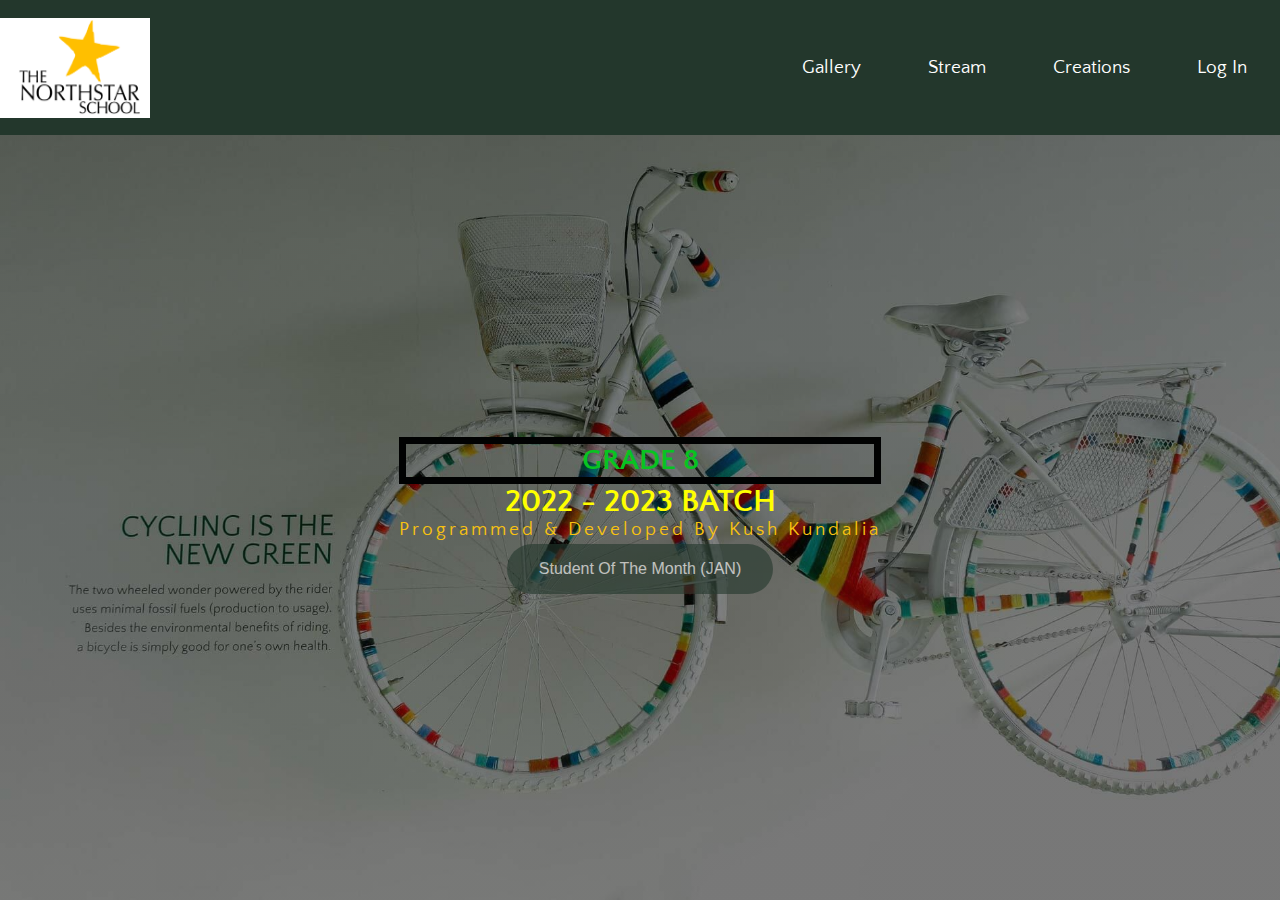
<file: grade-8-2022-2023-batch-main/grade-8-2022-2023-batch-main/index.html>
<html>
<head>
    <link rel="stylesheet" href="home.css">
<title>GRADE 8 2022-2023</title>
<link rel="shortcut icon" type="image/jpg" href="faviconf.png"/>
<link rel="preconnect" href="https://fonts.googleapis.com">
<link rel="preconnect" href="https://fonts.gstatic.com" crossorigin>
<link href="https://fonts.googleapis.com/css2?family=Quattrocento+Sans:wght@700&display=swap" rel="stylesheet">
<style>
    
*{
margin:0; padding:0; boxsizing:border-box;
}
h3{

        font-family: 'Quattrocento Sans', sans-serif;
        color:rgb(248, 194, 16);
        text-decoration-style: dotted;
    
}
nav{
width: 100%; height: 15vh;
background-image:"assets/tns.png";
display: flex; justify-content: space-between;
align-items: center;
}
nav:hover{
    background: #23372C;
}
nav .mainmenu{
width: 40%;
display: flex; justify-content: space-around;
font-family: -apple-system, BlinkMacSystemFont, 'Segoe UI', Roboto, Oxygen, Ubuntu, Cantarell, 'Open Sans', 'Helvetica Neue', sans-serif;
}
main{
width: 100%; height: 85vh;
display: flex; justify-content: center;
align-items: center;
text-align: center;
}
section h3{
letter-spacing: 3px; font-weight: 200;
}
section h1{
text-transform: uppercase;
}
section div{
animation:changeborder 10s infinite linear;
border: 7px solid rgb(1, 2, 2);
}
.modal {
  display: none; /* Hidden by default */
  position: fixed; /* Stay in place */
  z-index: 1; /* Sit on top */
  padding-top: 100px; /* Location of the box */
  left: 0;
  top: 0;
  width: 100%; /* Full width */
  height: 100%; /* Full height */
  overflow: auto; /* Enable scroll if needed */
  background-color: rgb(0,0,0); /* Fallback color */
  background-color: rgba(0,0,0,0.4); /* Black w/ opacity */
}

/* Modal Content */
.modal-content {
  background-color: #fefefe;
  margin: auto;
  padding: 20px;
  border: 1px solid #888;
  width: 80%;
  font-family: -apple-system, BlinkMacSystemFont, 'Segoe UI', Roboto, Oxygen, Ubuntu, Cantarell, 'Open Sans', 'Helvetica Neue', sans-serif;;

}
.modal-content.h1 {
  background-color: #fefefe;
  margin: auto;
  padding: 20px;
  border: 1px solid #888;
  width: 80%;
  font-family: -apple-system, BlinkMacSystemFont, 'Segoe UI', Roboto, Oxygen, Ubuntu, Cantarell, 'Open Sans', 'Helvetica Neue', sans-serif;;

}

/* The Close Button */
.close {
  color: #aaaaaa;
  float: right;
  font-size: 28px;
  font-weight: bold;
}

.close:hover,
.close:focus {
  color: #000;
  text-decoration: none;
  cursor: pointer;
}

button{
  font-family: -apple-system, BlinkMacSystemFont, 'Segoe UI', Roboto, Oxygen, Ubuntu, Cantarell, 'Open Sans', 'Helvetica Neue', sans-serif;;
    background-color: #23372C;
    border-radius: 25px;
    border: none;
    color: white;
    padding: 16px 32px;
    text-align: center;
    font-size: 16px;
    margin: 4px 2px;
    opacity: 0.6;
    transition: 0.3s;
    display: inline-block;
    text-decoration: none;
    cursor: pointer;
}

button:hover{
    opacity: 1;}
    
    p{
        font-family: 'Quattrocento Sans', sans-serif;;    
border: none;
    background:  orange;
    color: #fff;
    padding: 10px;
    font-size: 16px;
    border-radius: 5px;
    position: relative;
    box-sizing: border-box;
    transition: all 500ms ease; 
    }
</style>
<meta name="google-site-verification" content="YRvSPoeiEa5dOjTwrmMiPDA-HCQ4qLUrrroVOx5SYEQ" />
    </head>
<body>
<!--Let us create a simple menu using the navigation tags-->
<!--Use header to indicate that manu will be a part of header -->
<header>
<nav>
    <image src = "assets/tns.png"width=150 height="100"></image>
<!--Lets define the menu items now-->
<div class = "mainmenu">
<a href="gallery.html">Gallery</a>
<a href="feed-gibbonware.html">Stream</a>
<a href="creationmain.html">Creations</a>
<a href="land.html">Log In</a>




</div>
</nav>

<main>
<section>
<div class = "change_text"><b>GRADE 8</b></div>


<h1>2022 - 2023 BATCH</h1> 
<h3>Programmed & Developed By Kush Kundalia</h3>

    <button id="myBtn">Student Of The Month (JAN)</button>
<div id="myModal" class="modal">

  <!-- Modal content -->
  <div class="modal-content">
    <span class="close">&times;</span>
    <h1>1st</h1>
    <p>Sidharth Parmar</p>
    <h1>2nd</h1>
    <p>Priyank Jivani</p>
  </div>

</div>

<script>

var modal = document.getElementById("myModal");


var btn = document.getElementById("myBtn");


var span = document.getElementsByClassName("close")[0];


btn.onclick = function() {
  modal.style.display = "block";
}


span.onclick = function() {
  modal.style.display = "none";
}


window.onclick = function(event) {
  if (event.target === modal) {
    modal.style.display = "none";
  }
}
</script>

    
<script>
    window.addEventListener("online", function() {
  alert("Connection Revived.");
});

window.addEventListener("offline", function() {
  alert("Server Lost Connection");
});

</script>
</body>
</html>
</file>
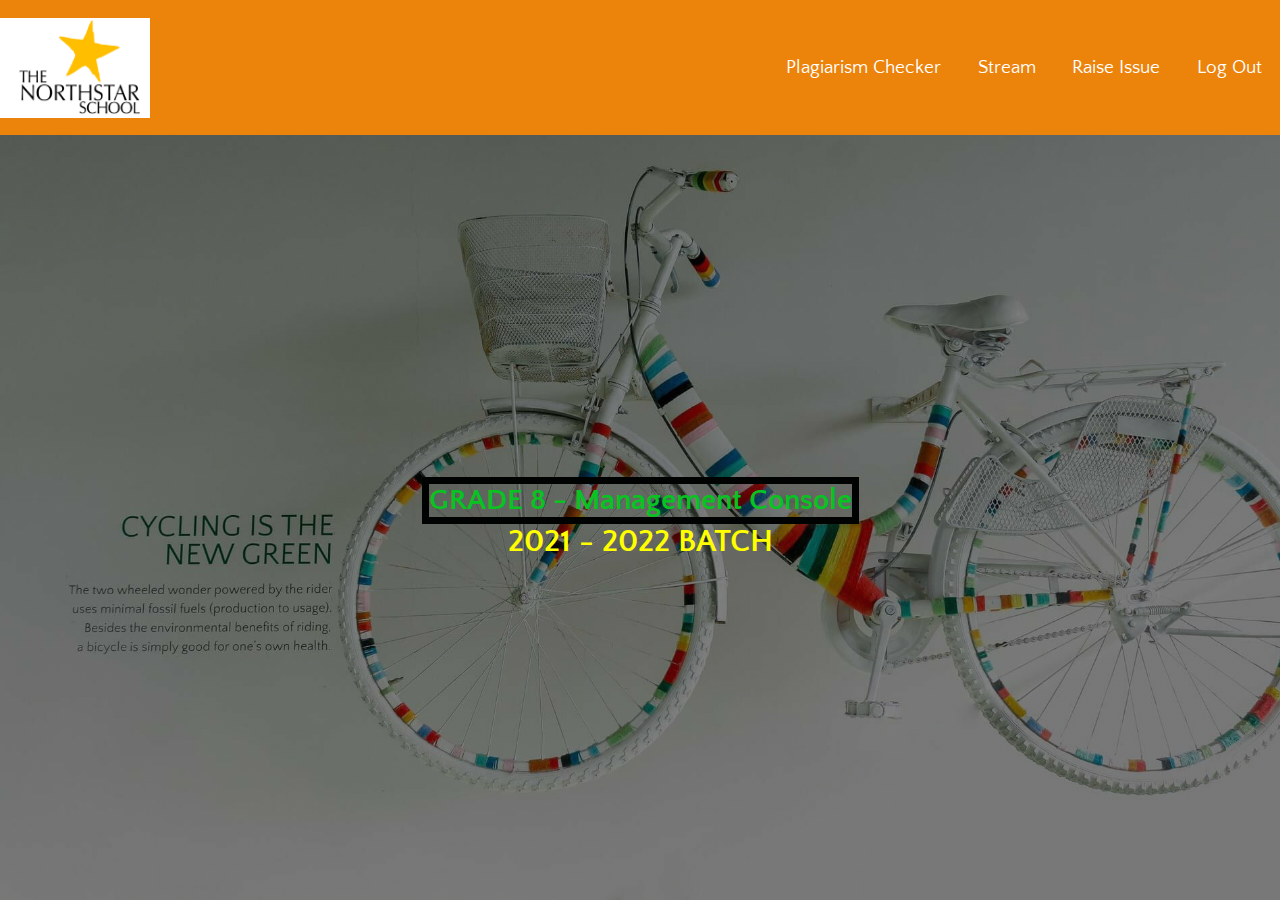
<file: admin.html>
<html>
<head>
    <link rel="stylesheet" href="home.css">
<title>GRADE 8 2021-2022</title>
<link rel="shortcut icon" type="image/jpg" href="assets/favicon.png"/>
<link rel="preconnect" href="https://fonts.googleapis.com">
<link rel="preconnect" href="https://fonts.gstatic.com" crossorigin>
<link href="https://fonts.googleapis.com/css2?family=Quattrocento+Sans:wght@700&display=swap" rel="stylesheet">

<style>
    
*{
margin:0; padding:0; boxsizing:border-box;
}
a{
  
}
nav{
width: 100%; height: 15vh;
background-image:"assets/tns.png";
display: flex; justify-content: space-between;
align-items: center;
}
nav:hover{
    background: rgb(236, 131, 11);
}
nav .mainmenu{
width: 40%;
display: flex; justify-content: space-around;
font-family: -apple-system, BlinkMacSystemFont, 'Segoe UI', Roboto, Oxygen, Ubuntu, Cantarell, 'Open Sans', 'Helvetica Neue', sans-serif;
}
main{
width: 100%; height: 85vh;
display: flex; justify-content: center;
align-items: center;
text-align: center;
}
section h3{
letter-spacing: 3px; font-weight: 200;
}
section h1{
text-transform: uppercase;
}
section div{
animation:changeborder 10s infinite linear;
border: 7px solid rgb(1, 2, 2);
}
/* @keyframes changeborder{
0%
20%
40%
} */
</style>
</head>
<body>
<!--Let us create a simple menu using the navigation tags-->
<!--Use header to indicate that manu will be a part of header -->
<header>
<nav>
    <image src = "assets/tns.png"width=150 height="100"></image>
<!--Lets define the menu items now-->
<div class = "mainmenu">
<a href="https://www.grammarly.com/plagiarism-checker?q=plagiarism&utm_source=google&utm_medium=cpc&utm_campaign=13161402138&utm_content=522607833029&utm_term=plagiarism%20checker%20free&matchtype=b&placement=&network=g&gclsrc=aw.ds&gclid=Cj0KCQjwwY-LBhD6ARIsACvT72PZmq-tVZ79Eh_Dh99RdAcgFBFcaTvFcbHV3l_3IkDeXRv3OGzZx9gaAvWcEALw_wcB">Plagiarism Checker</a>
<a href="\">Stream</a>
<a href="https://forms.gle/N7cXB42Fe1hAVBxdA">Raise Issue</a>
<a href="index.html">Log Out</a>



</div>
</nav>

<main>
<section>
<div class = "change_text"><b>GRADE 8 - Management Console</b></div>


<h1>2021 - 2022 BATCH</h1>


<script>
    window.addEventListener("online", function() {
  alert("Connection Revived.");
});

window.addEventListener("offline", function() {
  alert("Server Lost Connection");
});

</script>
</body>
</html>
</file>
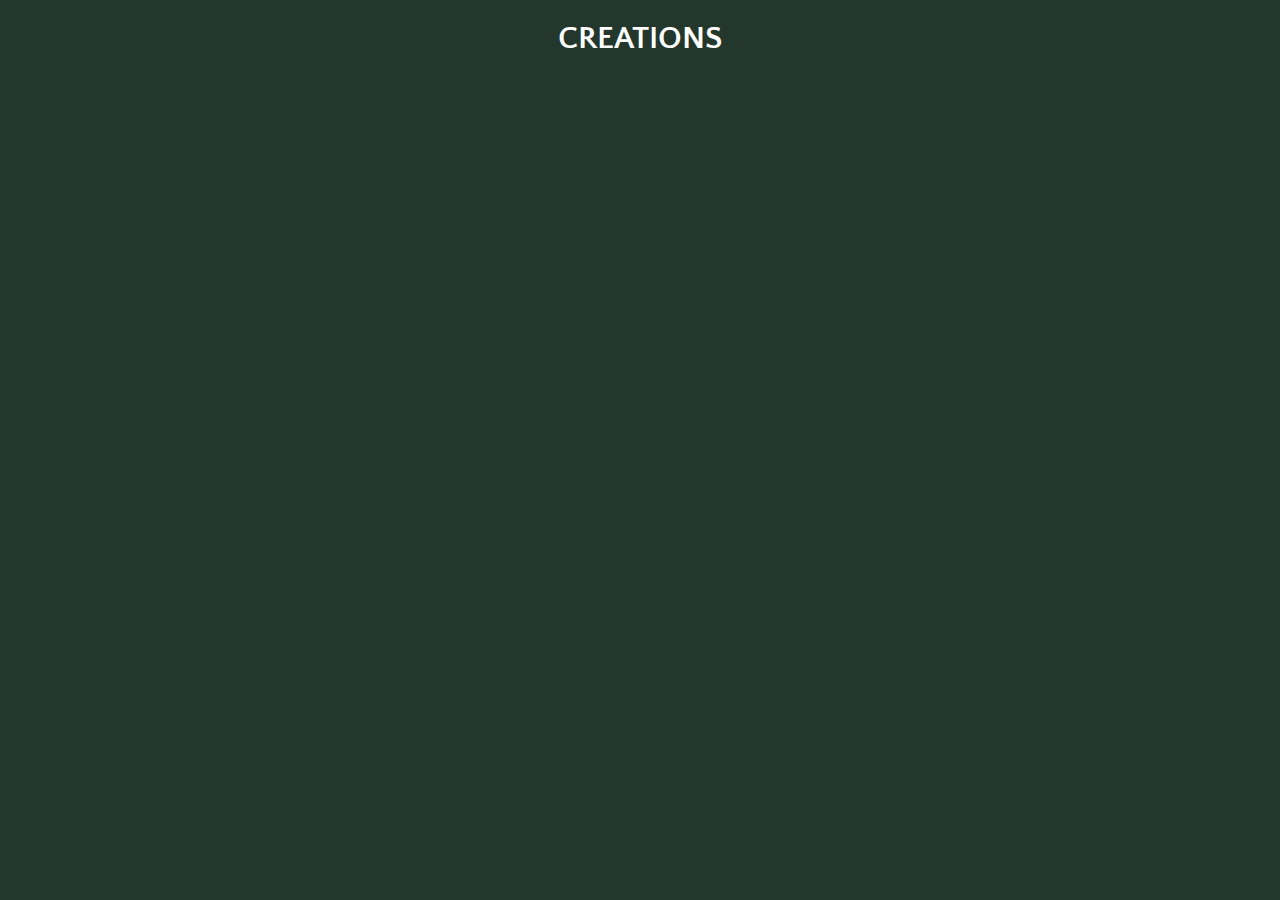
<file: creationmain.html>
<!DOCTYPE html>
<html>
<head>
    <meta name="viewport" content="width=device-width, initial-scale=1"> 
    <link rel="shortcut icon" type="image/jpg" href="faviconf.png"/>
    <title>Creations</title>
   
    <link rel="preconnect" href="https://fonts.googleapis.com">
<link rel="preconnect" href="https://fonts.gstatic.com" crossorigin>
<link href="https://fonts.googleapis.com/css2?family=Quattrocento+Sans:wght@700&display=swap" rel="stylesheet">
<h1>CREATIONS</h1>
<style>
    @import url('https://fonts.googleapis.com/css2?family=Monoton&display=swap');
    body{
        background-color: rgb(35, 55, 44);
    }
    h1{
        text-align: center;
        color: white;
        font-family: 'Quattrocento Sans', sans-serif;
    }
div.gallery {
  margin: 5px;
  border: 1px solid #ccc;
  float: left;
  width: 190px;
}

div.gallery:hover {
  border: 1px solid #777;
}

div.gallery img {
  width: 100%;
  height: 100;
}

div.desc {
  padding: 15px;
  text-align: center;
  font-family: 'Quattrocento Sans', sans-serif;
}
</style>
</head>
<body>

    
    
    <!-- <div class="gallery">
    <a  href="gallery/krhincs.jpg" width=500 height=200>
      <img src="gallery/krhincs.jpg" width="900">
    </a>
        <a href="feed-gibbonware.html">View In Feed</a>
    <div class="desc">Hindi Comic Strip : Krish Kotadiya</div>
  </div>
    
    <div class="gallery">
    <a  href="gallery/prhincs.jpg" width=500 height=200>
      <img src="gallery/prhincs.jpg" width="900">
    </a>
    <div class="desc">Hindi Comic Strip : Priyank Jivani</div>
  </div>
    
    <div class="gallery">
    <a  href="gallery/tihincs.jpg" width=500 height=200>
      <img src="gallery/tihincs.jpg" width="900">
    </a>
    <div class="desc">Hindi Comic Strip : Tirth Khunt</div>
  </div>

    
    

<div class="gallery">
    <a  href="gallery/webposterkrish.png" width=500 height=200>
      <img src="gallery/webposterkrish.png" width="900">
    </a>
    <div class="desc">Web Poster : Krish Kotadiya</div>
    </div>
    
  <div class="gallery">
    <a  href="gallery/csystemchart.jpg" width=500 height=200>
      <img src="gallery/csystemchart.jpg" width="900">
    </a>
      <a href="feed-gibbonware.html">View In Feed</a>
    <div class="desc">Still Pictures vs. Motion Pictures</div>
  </div>
 
    <div class="gallery">
    <a  href="gallery/motionstill2.jpg" width=500 height=200>
      <img src="gallery/motionstill2.jpg" width="900">
    </a>
      
    <div class="desc">Still Pictures vs. Motion Pictures(2)</div>
  </div>
    
    <div class="gallery">
    <a  href="gallery/aymsa.jpg" width=500 height=200>
      <img src="gallery/aymsa.jpg" width="900">
    </a>
    <div class="desc">Mini Saga : Ayush Parsana</div>
  </div>    


  <div class="gallery">
    <a  href="gallery/webposterrushi.jpg" width=500 height=200>
      <img src="gallery/webposterrushi.jpg" width="900">
    </a>
    <div class="desc">Web Poster : Rushi Bhalodiya</div>
  </div>
    
    <div class="gallery">
    <a  href="webpostermax.JPG" width=500 height=200>
      <img src="webpostermax.JPG" width="900">
    </a>
    <div class="desc">Web Poster : Max Bhuva</div>
  </div>
    
    <div class="gallery">
    <a  href="gallery/siyabodycsystem.jpg" width=500 height=200>
      <img src="gallery/siyabodycsystem.jpg" width="900">
    </a>
    <div class="desc">Human Circulatory System : Siya Sakariya</div>
  </div>
    
    <div class="gallery">
    <a  href="https://sites.google.com/view/malaria-com/home" width=500 height=200>
      <img src="webposteryuvraj.PNG" width="900">
    </a>
    <div class="desc">Web Poster : Yuvraj Dadhaniya</div>
  </div>
    
    <div class="gallery">
  <a  href="gallery/webpostersiya.png" width=500 height=200>
    <img src="gallery/webpostersiya.png" width="900">
  </a>
  <div class="desc">Web Poster : Siya Sakariya</div>
</div>
    
    <div class="gallery">
    <a  href="gallery/webpostertanya.jpg" width=500 height=200>
      <img src="gallery/webpostertanya.jpg" width="900">
    </a>
    <div class="desc">Web Poster : Tanya Punjabi</div>
  </div>
     -->
    
    
  </div>
</body>
</html>
</file>
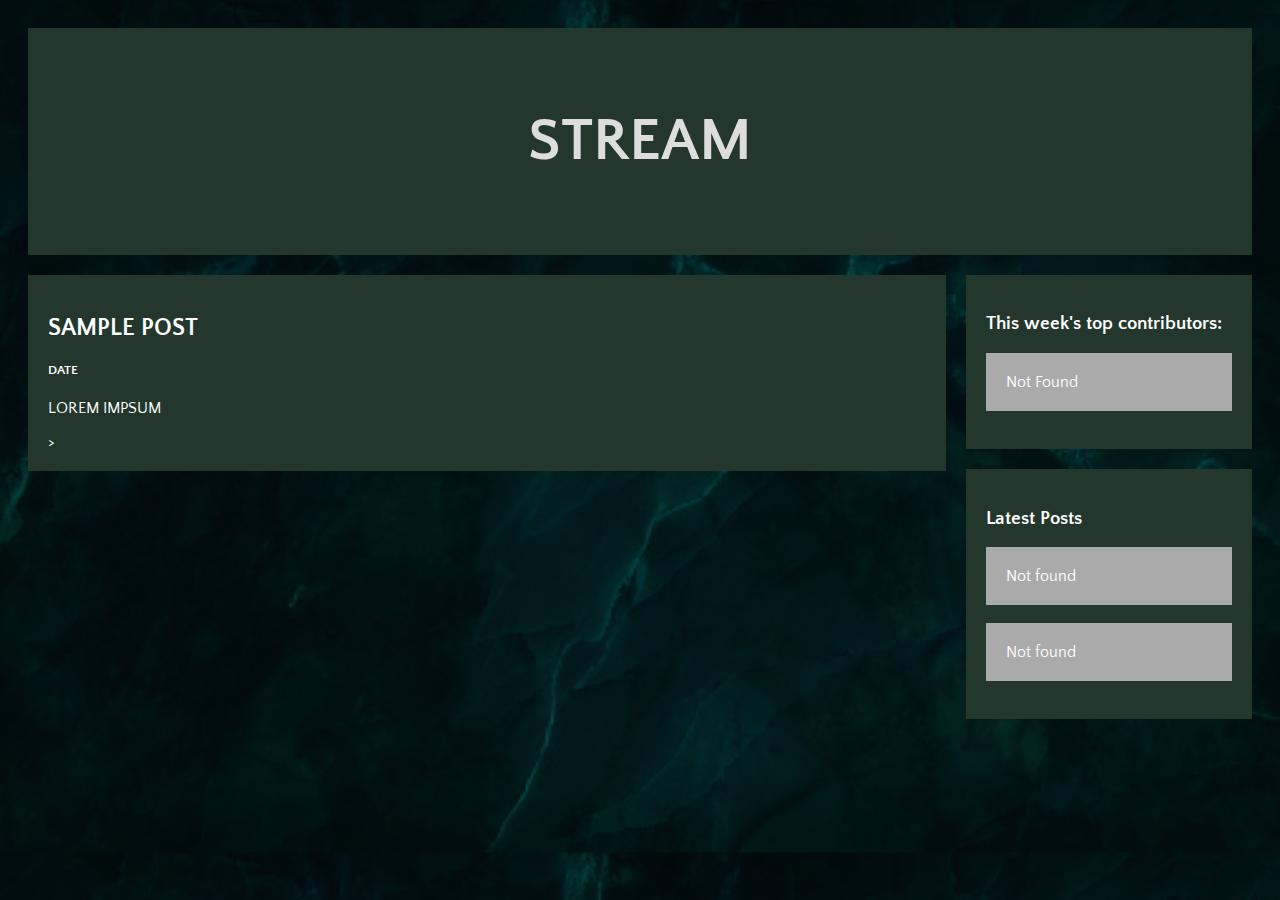
<file: feed-gibbonware.html>
<!DOCTYPE html>
<html>
  <link rel="shortcut icon" type="image/jpg" href="faviconf.png"/>
  <title>Stream</title>
<head>
    <link rel="preconnect" href="https://fonts.googleapis.com">
<link rel="preconnect" href="https://fonts.gstatic.com" crossorigin>
<link href="https://fonts.googleapis.com/css2?family=Quattrocento+Sans:wght@700&display=swap" rel="stylesheet">

<meta name="viewport" content="width=device-width, initial-scale=1">
<style>
* {
  box-sizing: border-box;
}

  a{
  text-decoration : none;
  }

  a:visited{
  text-decoration : none;
  }
  
  a:link{
  text-decoration : none;
  }
  
  a:hover{
  text-decoration : none;
  }
  
body {
  font-family: Arial;
  padding: 20px;
  background: #f1f1f1;
  font-family: 'Quattrocento Sans', sans-serif;
  background: linear-gradient( rgba(0, 0, 0, 0.5), rgba(0, 0, 0, 0.5) ), url('feedbg.jpg');
  -webkit-background-size: cover;
  -moz-background-size:  cover;
  -o-background-size: cover;
  background-size: cover;

}


.header {
  padding: 30px;
  font-size: 40px;
  text-align: center;
  background:rgb(35, 55, 44) ;
  font-family: 'Quattrocento Sans', sans-serif;
  color: #ddd;
}
.header.h2 {
  padding: 30px;
  font-size: 40px;
  text-align: center;
  background:rgb(35, 55, 44) ;
  font-family: 'Quattrocento Sans', sans-serif;
}



.leftcolumn {   
  float: left;
  width: 75%;
}


.rightcolumn {
  float: left;
  width: 25%;
  padding-left: 20px;
}


.fakeimg {
  background-color: #aaa;
  width: 100%;
  padding: 20px;
}


.card {
   background-color: rgb(35, 55, 44);
   padding: 20px;
   margin-top: 20px;
   font-family: 'Quattrocento Sans', sans-serif;
   color:white;
}


.row:after {
  content: "";
  display: table;
  clear: both;
}


.footer {
  padding: 20px;
  text-align: center;
  background: #ddd;
  margin-top: 20px;
}


@media screen and (max-width: 800px) {
  .leftcolumn, .rightcolumn {   
    width: 100%;
    padding: 0;
  }
}
</style>
</head>
<body>

<div class="header">
  <h2>STREAM</h2>
</div>
  <!-- <a href="filters.html">Filter By Topic</a> -->
<div class="row">
  <div class="leftcolumn">
    
    <div class="card">
      <h2>SAMPLE POST</h2>
      <h5>DATE</h5>
            <p>LOREM IMPSUM</p>>
      <!-- <iframe src="boggling_facts_sid.pdf" width=500 height=350></iframe> -->
    </div>
    
    <!-- <div class="card">
      <h2>Vasu Rakholiya Shared A PPT On : Coda Assessment | Fashion</h2>
      <h5>Mar 30, 2021</h5>
            <p>As a part of their X-UNIT last year, Learners of Grades 7 & 8 investigated and explored the topic of "Animals" together. Vasu & his friends created & presented a ppt about the same (Attached Below).</p>>
      <iframe src="https://docs.google.com/presentation/d/1TzWP1ZSVBkxLXwI66kjH0MJDjZEnd5EB/edit?usp=sharing&ouid=107409018444441669696&rtpof=true&sd=true" width=500 height=350></iframe>
    </div> -->
    
    
  </div>
  <div class="rightcolumn">
    <div class="card">
      <h3>This week's top contributors:</h3>
      <div class="fakeimg">Not Found</div><br>
      
    </div>
    <div class="card">
      <h3>Latest Posts</h3>
            <div class="fakeimg">Not found</div><br>

      <div class="fakeimg">Not found</div><br>
      
    </div>
    <!-- <div class="card">
      
      
    </div> -->
  </div>
</div>


</body>
</html>
</file>
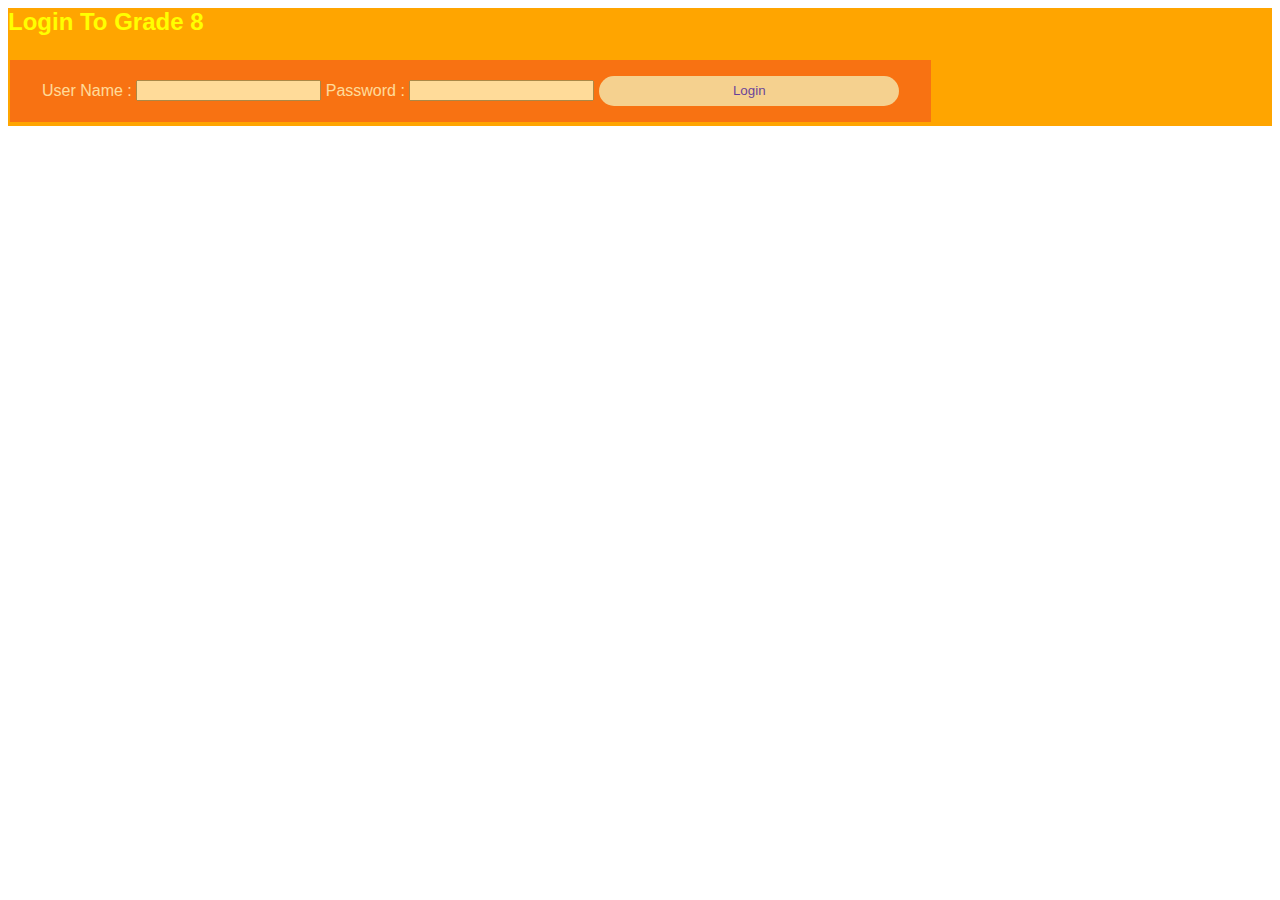
<file: land.html>
<html>
    <head>
<title>Log In</title>
<link rel="shortcut icon" type="image/jpg" href="faviconf.png"/>
    </head>
    <body>
        <!-- Include CSS File Here -->
<link rel="stylesheet" href="home.css"/>
<!-- Include JS File Here -->
<script src="verify.js"></script>


<div class="container">
<div class="main">
<h2>Login To Grade 8</h2>
<form id="form_id" method="post" name="myform">
<label>User Name :</label>
<input type="text" name="username" id="username"/>
<label>Password :</label>

<input type="password" name="password" id="password"/>

<input type="button" value="Login" id="submit" onclick="validate()"/>

</form>
<!-- <span><b class="note">Note : </b>For this demo use following username and password. <br/><b class="valid">User Name : Formget<br/>Password : formget#123</b></span> -->
</div>
</div>
<script>
</file>
<file: grade-8-2022-2023-batch-main/grade-8-2022-2023-batch-main/home.css>
p{
    /* /* color:rgb(159, 38, 207);
    stroke: blue; */
font-family: 'Quattrocento Sans', sans-serif;;    
border: none;
    background:  #aa7bdf;
    color: #fff;
    padding: 10px;
    font-size: 16px;
    border-radius: 5px;
    position: relative;
    box-sizing: border-box;
    transition: all 500ms ease; 
}
i{
    color:rgb(16, 22, 22)
}
.change_text{
    font-family: 'Quattrocento Sans', sans-serif;    
    color:rgb(8, 195, 33);
    font-size: 30px;
}
a{
    color: rgb(255, 255, 255);
    font-family: 'Quattrocento Sans', sans-serif; 
    font-size: larger; 
    padding: 6px 15px;
    border-radius:20px;
    text-decoration: none;
}
a:hover{
   color:rgb(18, 13, 66);
   font-family: 'Quattrocento Sans', sans-serif;  
  background:whitesmoke;
  color : black;
}

a:link{
text-decoration : none;
}

a:hover{
text-decoration : none;
}

h1{
   font-family: 'Quattrocento Sans', sans-serif;
    color:yellow;
    text-decoration-style: dotted;
}
h2{
    font-family: 'Quattrocento Sans', sans-serif;
    color:yellow;
    text-decoration-style: dotted;
}
.sym {
    border: 16px solid #f3f3f3; 
    border-top: 16px solid #4c26b3; 
    border-radius: 500%;
    width: 90px;
    height: 90px;
    animation: spin 2s linear infinite;
  }
  h1{
      animation: cubic-bezier(0.6, -0.28, 0.735, 0.045);
  }
  @keyframes spin {
    0% { transform: rotate(0deg); }
    100% { transform: rotate(360deg); }
  }
  body{
      background-color:rgb(255, 255, 255);
  }
  form{
    font-family: 'Quattrocento Sans', sans-serif;
        background-color: #f4511e;
    border: none;
    color: white;
    padding: 16px 32px;
    text-align: center;
    font-size: 16px;
    margin: 4px 2px;
    opacity: 0.6;
    transition: 0.3s;
    display: inline-block;
    text-decoration: none;
    cursor: pointer;
  }
  .gfg:hover{
      opacity: 1;
    }
    image{
        width:300;
        height:200;
        align: center
    }
    header{
        background: linear-gradient( rgba(3.13, 3.22, 3.17, 0.5), rgba(3.13, 3.22, 3.17,0.5) ), url('assets/bghome3.jpg');
  -webkit-background-size: cover;
  -moz-background-size:  cover;
  -o-background-size: cover;
  background-size: cover;
        }
        .main{
            background-color: orange;
            font-family: 'Quattrocento Sans', sans-serif;
                }
        input[type=button]{
            font-family: 'Quattrocento Sans', sans-serif;

            width: 300px;  
    height: 30px;  
    border: none;  
    border-radius: 17px;  
    padding-left: 7px;  
    color: blue;  
        }
</file>
<file: home.css>
p{
    /* /* color:rgb(159, 38, 207);
    stroke: blue; */
font-family: 'Quattrocento Sans', sans-serif;;    
border: none;
    background:  #aa7bdf;
    color: #fff;
    padding: 10px;
    font-size: 16px;
    border-radius: 5px;
    position: relative;
    box-sizing: border-box;
    transition: all 500ms ease; 
}
i{
    color:rgb(16, 22, 22)
}
.change_text{
    font-family: 'Quattrocento Sans', sans-serif;    
    color:rgb(8, 195, 33);
    font-size: 30px;
}
a{
    color: rgb(255, 255, 255);
    font-family: 'Quattrocento Sans', sans-serif; 
    font-size: larger; 
    padding: 6px 15px;
    border-radius:20px;
    text-decoration: none;
}
a:hover{
   color:rgb(18, 13, 66);
   font-family: 'Quattrocento Sans', sans-serif;  
  background:whitesmoke;
  color : black;
}

a:link{
text-decoration : none;
}

a:hover{
text-decoration : none;
}

h1{
   font-family: 'Quattrocento Sans', sans-serif;
    color:yellow;
    text-decoration-style: dotted;
}
h2{
    font-family: 'Quattrocento Sans', sans-serif;
    color:yellow;
    text-decoration-style: dotted;
}
.sym {
    border: 16px solid #f3f3f3; 
    border-top: 16px solid #4c26b3; 
    border-radius: 500%;
    width: 90px;
    height: 90px;
    animation: spin 2s linear infinite;
  }
  h1{
      animation: cubic-bezier(0.6, -0.28, 0.735, 0.045);
  }
  @keyframes spin {
    0% { transform: rotate(0deg); }
    100% { transform: rotate(360deg); }
  }
  body{
      background-color:rgb(255, 255, 255);
  }
  form{
    font-family: 'Quattrocento Sans', sans-serif;
        background-color: #f4511e;
    border: none;
    color: white;
    padding: 16px 32px;
    text-align: center;
    font-size: 16px;
    margin: 4px 2px;
    opacity: 0.6;
    transition: 0.3s;
    display: inline-block;
    text-decoration: none;
    cursor: pointer;
  }
  .gfg:hover{
      opacity: 1;
    }
    image{
        width:300;
        height:200;
        align: center
    }
    header{
        background: linear-gradient( rgba(3.13, 3.22, 3.17, 0.5), rgba(3.13, 3.22, 3.17,0.5) ), url('assets/bghome3.jpg');
  -webkit-background-size: cover;
  -moz-background-size:  cover;
  -o-background-size: cover;
  background-size: cover;
        }
        .main{
            background-color: orange;
            font-family: 'Quattrocento Sans', sans-serif;
                }
        input[type=button]{
            font-family: 'Quattrocento Sans', sans-serif;

            width: 300px;  
    height: 30px;  
    border: none;  
    border-radius: 17px;  
    padding-left: 7px;  
    color: blue;  
        }
</file>
